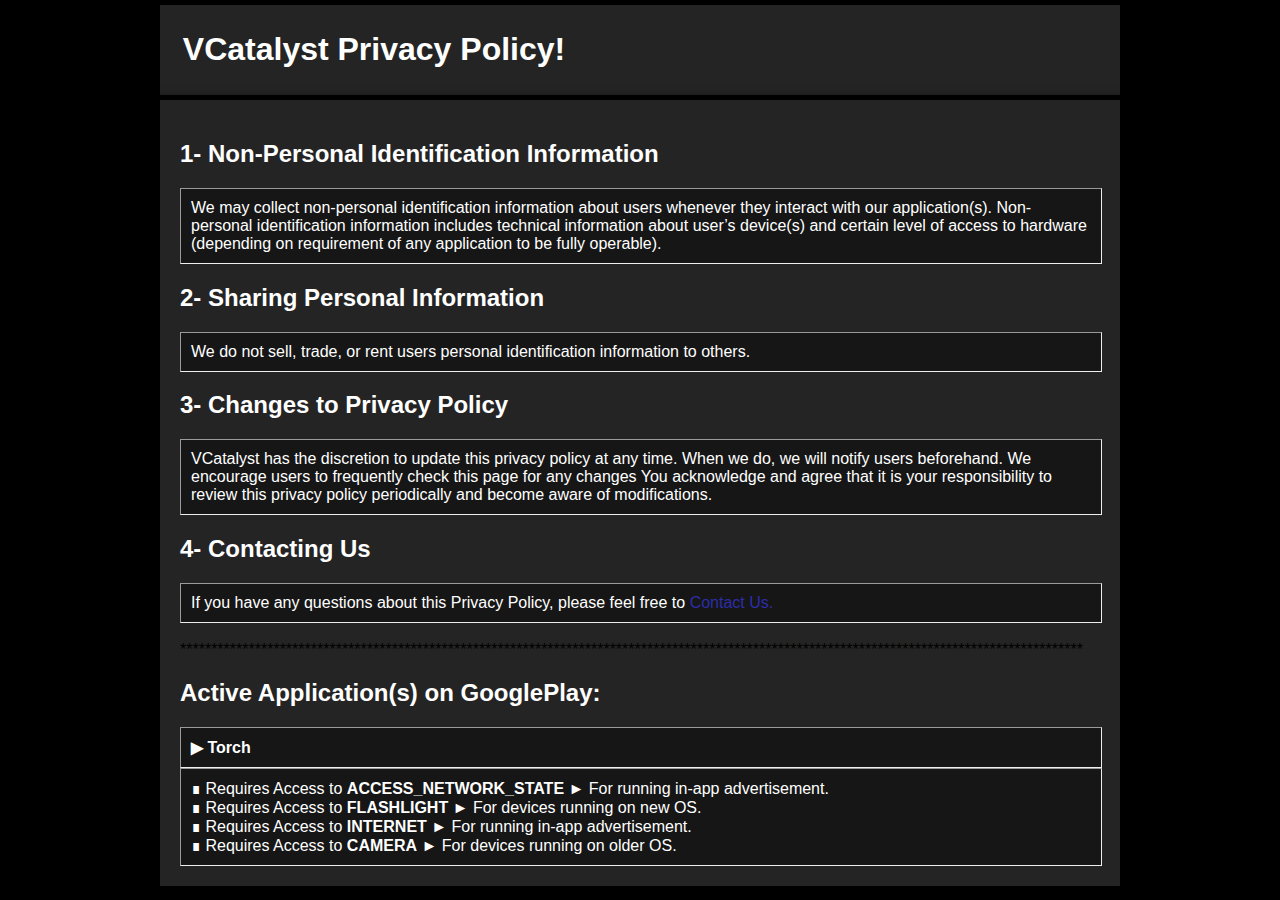
<file: index.html>
<!DOCTYPE html>
<html lang="en">
<head>
	<title>VCatalyst Privacy Policy</title>
	<link href="css/myCSS.css" rel="stylesheet" type="text/css" media="screen"/>
	<meta charset="UTF-8"/>
</head>
<body>



<div id="contentHeading">
<h1 style="color:white;">&nbsp&nbspVCatalyst Privacy Policy!</h1>
</div>

<div id="content">

<h2>1- Non-Personal Identification Information</h2>
<p>We may collect non-personal identification information about users whenever they interact with
our application(s). Non-personal identification information includes technical information
about user’s device(s) and certain level of access to hardware
(depending on requirement of any application to be fully operable).</p>

<h2>2- Sharing Personal Information</h2>
<p>We do not sell, trade, or rent users personal identification information to others.
</p>
<h2>3- Changes to Privacy Policy</h2>
<p>VCatalyst has the discretion to update this privacy policy at any time. When we do, we will notify
users beforehand. We encourage users to frequently check this page for any changes You
acknowledge and agree that it is your responsibility to review this privacy policy periodically and
become aware of modifications.</p>
<h2>4- Contacting Us</h2> 
<p>If you have any questions about this Privacy Policy, please feel free to <a href="mailto:mtariqk.vcatalyst.pk@gmail.com">Contact Us.</a>
</a></p></br>
*************************************************************************************************************************************************
<h2>Active Application(s) on GooglePlay:</h2>
<p><strong>▶ Torch</strong></p>
<p>∎ Requires Access to <strong>ACCESS_NETWORK_STATE</strong> ► For running in-app advertisement.</br>
∎ Requires Access to <strong>FLASHLIGHT</strong> ► For devices running on new OS.</br>
∎ Requires Access to <strong>INTERNET</strong> ► For running in-app advertisement.</br>
∎ Requires Access to <strong>CAMERA</strong> ► For devices running on older OS.</br>
</p>
</div>

</body>
</html>
</file>
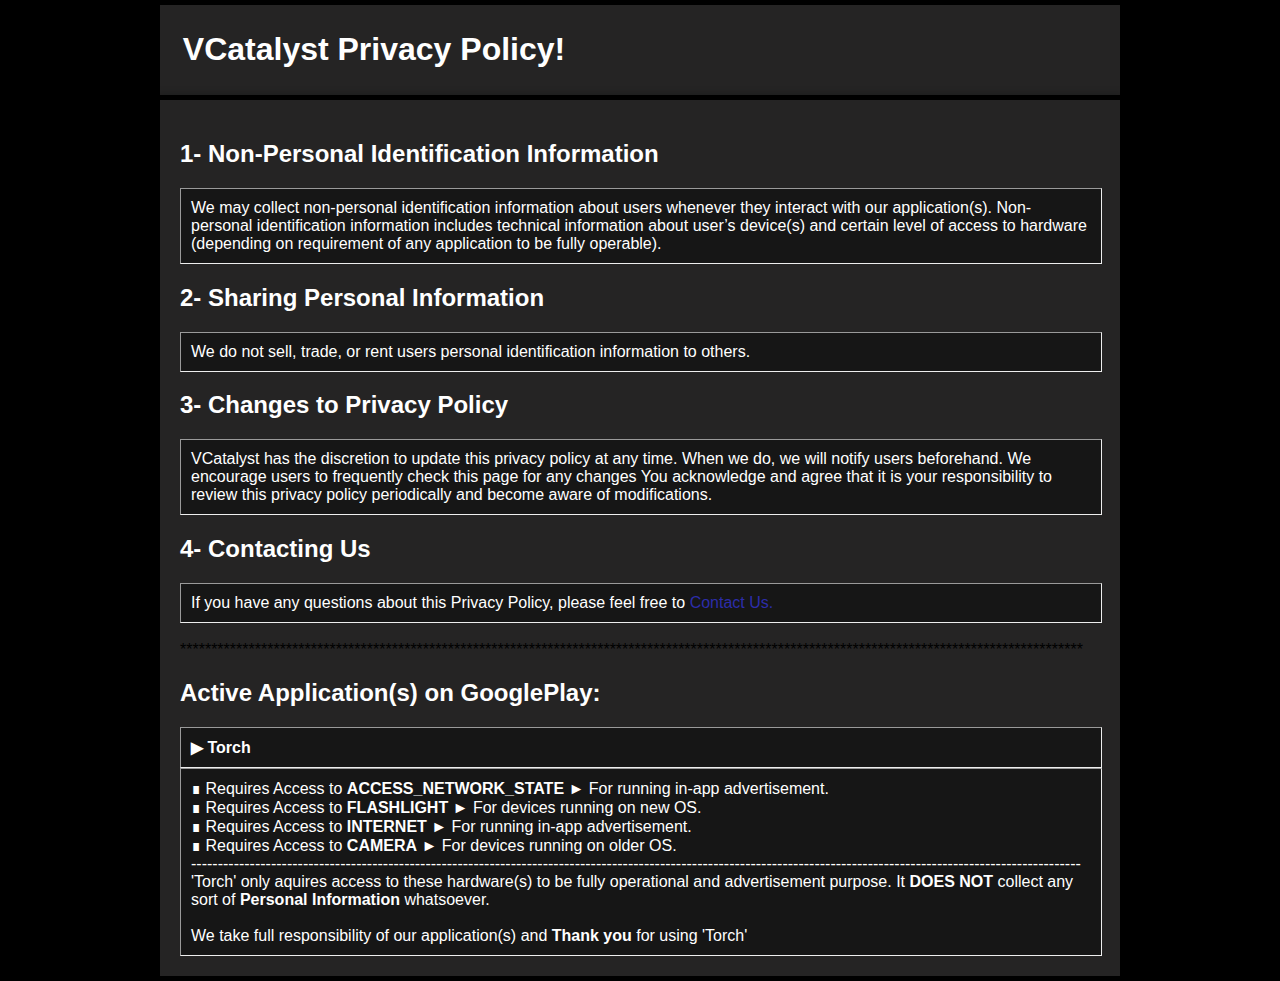
<file: Privacy.html>
<!DOCTYPE html>
<html lang="en">
<head>
	<title>VCatalyst Privacy Policy</title>
	<link href="css/myCSS.css" rel="stylesheet" type="text/css" media="screen"/>
	<meta charset="UTF-8"/>
</head>
<body>



<div id="contentHeading">
<h1 style="color:white;">&nbsp&nbspVCatalyst Privacy Policy!</h1>
</div>

<div id="content">

<h2>1- Non-Personal Identification Information</h2>
<p>We may collect non-personal identification information about users whenever they interact with
our application(s). Non-personal identification information includes technical information
about user’s device(s) and certain level of access to hardware
(depending on requirement of any application to be fully operable).</p>

<h2>2- Sharing Personal Information</h2>
<p>We do not sell, trade, or rent users personal identification information to others.
</p>
<h2>3- Changes to Privacy Policy</h2>
<p>VCatalyst has the discretion to update this privacy policy at any time. When we do, we will notify
users beforehand. We encourage users to frequently check this page for any changes You
acknowledge and agree that it is your responsibility to review this privacy policy periodically and
become aware of modifications.</p>
<h2>4- Contacting Us</h2> 
<p>If you have any questions about this Privacy Policy, please feel free to <a href="mailto:mtariqk.vcatalyst.pk@gmail.com">Contact Us.</a>
</a></p></br>
*************************************************************************************************************************************************
<h2>Active Application(s) on GooglePlay:</h2>
<p><strong>▶ Torch</strong></p>
<p>∎ Requires Access to <strong>ACCESS_NETWORK_STATE</strong> ► For running in-app advertisement.</br>
∎ Requires Access to <strong>FLASHLIGHT</strong> ► For devices running on new OS.</br>
∎ Requires Access to <strong>INTERNET</strong> ► For running in-app advertisement.</br>
∎ Requires Access to <strong>CAMERA</strong> ► For devices running on older OS.</br>
-----------------------------------------------------------------------------------------------------------------------------------------------------------------------</br>
'Torch' only aquires access to these hardware(s) to be fully operational and advertisement purpose. It <strong>DOES NOT</strong> collect any</br>
sort of <strong>Personal Information</strong> whatsoever.</br></br>
We take full responsibility of our application(s) and <strong>Thank you</strong> for using 'Torch'</br>

</p>
</div>

</body>
</html>
</file>
<file: css/myCSS.css>
body{
	background: #000;
 	margin: 0;
	padding: 0;
	font-family: Arial,Serif;
}
#header{
	box-shadow: 0px 0px 8px 5px rgba(0,0,0,0.30);
	margin: 5px auto; /* setting left right to AUTO adjust */
	padding: 0; /*bordr space if changed , changes in width must also be done*/
	width: 960px;
	background: #fff;
}

#header h1{
margin: 0;
padding: 0;
width: 960px;
height: 100;
border: 0px
}

#header h1 a{
display: inline-block; /* to block link*/
background: url("../graphics/logo_cover.jpg") no-repeat;
text-indent: -9999px;
margin: 0px;
padding: 25px;
width: 960px;
height: 100;
border: 0px
}


#menu{
box-shadow: 0px 0px 8px 5px rgba(0,0,0,0.30);
margin: 0px auto;
padding: 0;
width: 960px;
background: #252424;
}

#menu ul {
margin: 0;
padding: 0;
}

#menu ul li{ /*li is a block level element,1 li ends 2nd starts from there:- consuming space*/
margin: 0;
padding: 0;
display: inline; /*block to inline*/
list-style: none;
}

#menu ul li a{ /*blocking anchors*/
margin: 0;
padding: 5px 10px; /*top bottom-left right spacing */
display: inline-block; /*blocking anchors*/
list-style: none;
text-decoration: none;
color: #fff;
font-weight: bold;
border-style: none;
}

#menu ul li a:hover{
	color: #000;
	background: #fff;
}


#homeImage {
background: url("../graphics/homeImage.jpg");
box-shadow: 0px 0px 8px 5px rgba(0,0,0,0.30);
margin: 5px auto;
padding: 0;
width: 960px;
height: 300px;
border: 1px solid #000;

}

#homeImage:hover {
background: url("../graphics/homeImagess.jpg");
box-shadow: 0px 0px 8px 5px rgba(0,0,0,0.30);
width: 960px;
height: 300px;
}



#contentHeading	{
box-shadow: 0px 0px 8px 5px rgba(0,0,0,0.30);
margin: 5px auto;
padding: 5px;
width: 950px;
background: #252424;
color:#fff; 
}


#contentHeading h2{
margin: 0 auto;
padding: 0;
width: 960px;
}

#contentHeading h2:hover{
text-shadow:5px 5px 10px #000;
}

#content	{
box-shadow: 0px 0px 8px 5px rgba(0,0,0,0.30);
margin: 5px auto;
padding: 20px;
width: 920px;
background: #252424;
}

#content #aboutUs-p{
	text-align: center;
}

#readMore{
	margin: 2px;
	padding: 2px;
	text-align: right;
}

#readMore a{
	margin: 5px 5px;
	padding: 4px;
	text-decoration: none;
	color: #fff;
	border-radius: 20px;
	background: #565555;

}






/*Privacy*/
#content h2{
color:#fff;
}


#content p{
margin: 0px;
padding: 10px;
width: 900px;
color:#fff;
background: #161616;
border: 1px inset;
text-align: left;
}

/* Form*/
 #content #form{
	margin: 5px auto;
	padding: 25px;
	border:1px dashed #fff;
	width: 860px;
	color: #fff;
}
 
 #content #formDescription{
	margin: -350px 0px 0px 0px;
	padding: 25px;
	border:1px dashed #fff;
	float: right;
	width: 600px;
	color: #fff;
	border: none;
 }
#content #formDescription p{
	margin: 5px auto;
	padding: 25px;
	width: 500px;
	color: #fff;
	text-align: center;
 }






/*About Us*/
#content h3{
text-align: center;
}

#content h3 a{
display: inline-block;
text-decoration: none;
color: #2d2daa;
text-align: center;
}
/*Privacy*/
#content p a{
display: inline-block;
text-decoration: none;
color: #2d2daa;
}

/*Terms and Conditions*/
#content h3{
color: #fff;
}

/*about us*/
#aboutUscontent{
	text-align: center;
}



#footer{
background-image: url("../graphics/footer.jpg");
box-shadow: 0px 0px 8px 5px rgba(0,0,0,0.30);
margin: 0px auto;
padding: 10px;
width: 940px;
height: 100px;
}

#footer p{
	margin: 0px 230px; 
	padding: 5px;
	color: #fff;
}

#footer ul {
margin: 0;
padding: 0px 0px 50px 0px;
}

#footer ul li{ 
margin: 0px -260px 0px 260px;
padding: 0;
display: inline; 
list-style: none;
}

#footer ul li a{ 
margin: 0;
padding: 0px 5px; 
display: inline-block; 
list-style: none;
text-decoration: none;
color: #fff;
font-weight: bold;
border-width:2px;	
border-style:inset;
}

#footer ul li a:hover{
	color: #000;
	background: #fff;
}


/*Gallery*/
#gallery-content{
box-shadow: 0px 0px 8px 5px rgba(0,0,0,0.30);
margin: 5px auto;
padding: 5px;
width: 950px;
height: 1200px;
background: #252424;

}

#gallery-content ul{
	list-style:none;
}

#gallery-content ul li{
		margin: 5px 35px;
		padding: 30px;
		width: 300px;
		height: 202px;
		float: left;
		border: 2px double #535151 ;
}

#gallery-content ul li a{
		text-decoration: none;
}


#gallery-content ul li img{
		padding: 2px;
		border: 2px dashed #000 ;
}


#glImgDescription{
	font-weight: bold;
	color: #fff;
	text-align: center;
}

#glImgDescription:hover{
	color: #b60000;
}

#historycontent{
	margin: 5px auto;
	padding: 5px;
	background: #252424;
	width: 950px;
}

#historycontent p{
	background: #161616;
	margin: 5px;
	padding: 15px;
	color: #fff;
	border: 1px inset #fff;
	text-align: left;
}

#historycontent p a{
text-decoration: none;
color: #2d2daa;
}

/*things to do*/
#content-thingsToDo{
	margin:5px auto;
	padding: 10px;
	background: #252424;
	width: 940px;	
	height: 600px;
	box-shadow: 0px 0px 8px 5px rgba(0,0,0,0.30);
}

#content-thingsToDo ul{
list-style:none;
}

#content-thingsToDo ul li{
	margin: 5px 30px;
	padding: 2px;
	list-style:none;
	width: 200px;
	height: 400px;
	display: inline-block;
	border: 2px double #535151; ;
}

#content-thingsToDo ul li a{
color: #fff;
text-decoration: none;
}

#content-thingsToDo #glImgDescription{
	margin: 5px -10px;
	padding: 5px;
	background: #000;
	width: 210px;
	text-align: center;
}

#content-thingsToDo p{
color: #fff;
background: #161616;
padding: 5px;
text-align: left;
border: 1px dashed #535151;
}
</file>
